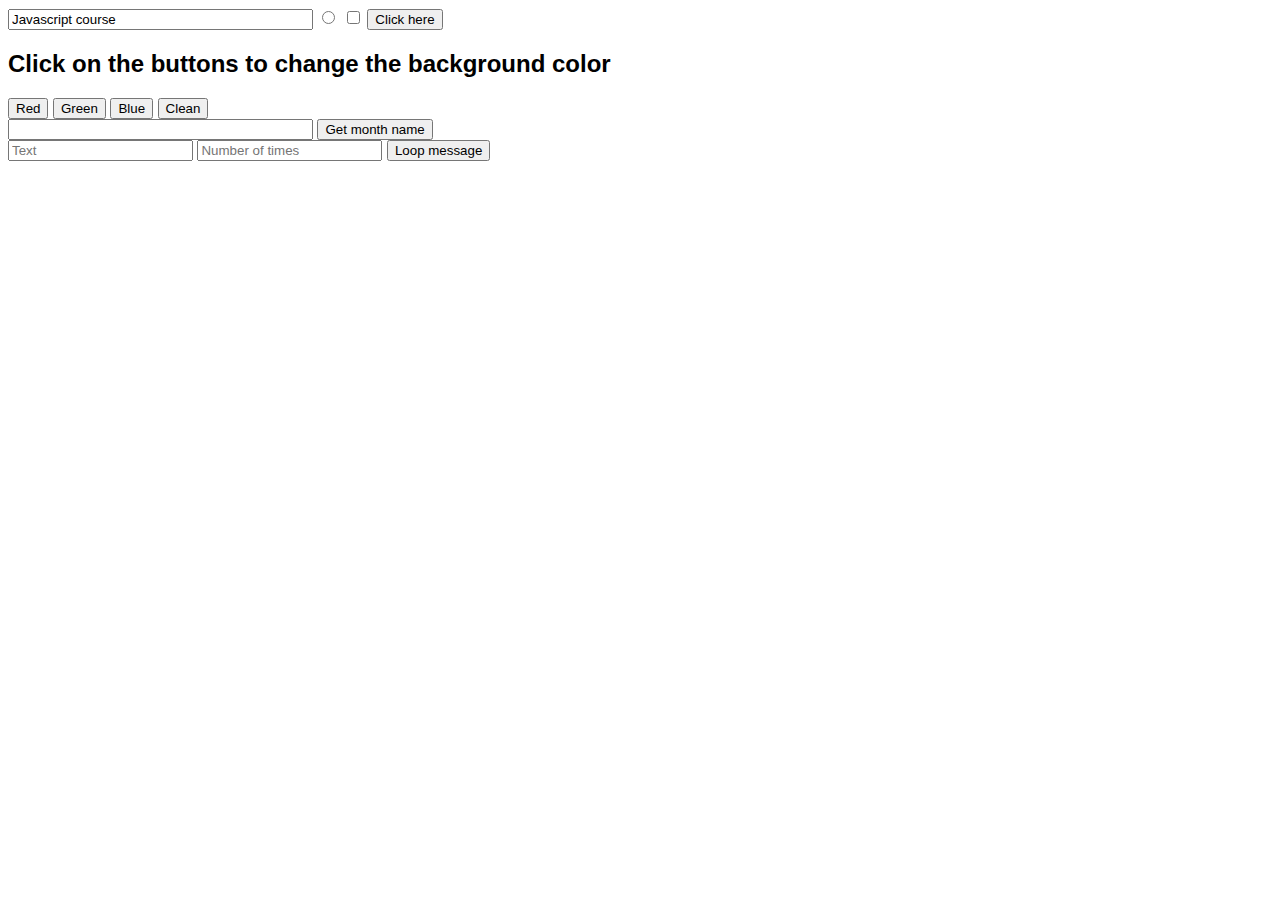
<file: index.html>
<!DOCTYPE html>
<html lang="en">

<head>
    <meta charset="UTF-8">
    <meta http-equiv="X-UA-Compatible" content="IE=edge">
    <meta name="viewport" content="width=device-width, initial-scale=1.0">
    <title>Document</title>
    <link rel="stylesheet" href="styles.css">
</head>

<body>
    <form action="">
        <input type="text" name="text" size="35" maxlength="35" value="Javascript course"
            onchange="alert('The content changed!')">
        <input type="radio" name="option" onclick="alert('Radio clicked!')">
        <input type="checkbox" name="checkbox" onclick="alert('Checkbox clicked!')">
        <input type="button" value="Click here" onclick="redirectTo('https:\/\/google.com')">
    </form>
    <form>
        <h2 class="center">
            Click on the buttons to change the background color
        </h2>
        <div class="buttons-container">
            <input type="button" value="Red" onclick="changeBackgroundColor('#ff0000')" />
            <input type="button" value="Green" onclick="changeBackgroundColor('#00ff00')">
            <input type="button" value="Blue" onclick="changeBackgroundColor('#0000ff')">
            <input type="button" value="Clean" onclick="changeBackgroundColor('#ffffff')">
        </div>
    </form>
    <form>
        <input id="monthInput" type="text" name="text" size="35" maxlength="35" type="number">
        <input type="button" value="Get month name" onclick="alert(
                getMonthName(
                    getInputValue('monthInput')
                )
            )">
    </form>
    <div>
        <input id="loopText" placeholder="Text" type="text" />
        <input id="loopNumber" placeholder="Number of times" size="2" type="number" />
        <input type="button" class="button" value="Loop message" onclick="writeMany()" />
        <div id="messages"></div>
    </div>


    
    <script src="./index.js"></script>
</body>

</html>
</file>
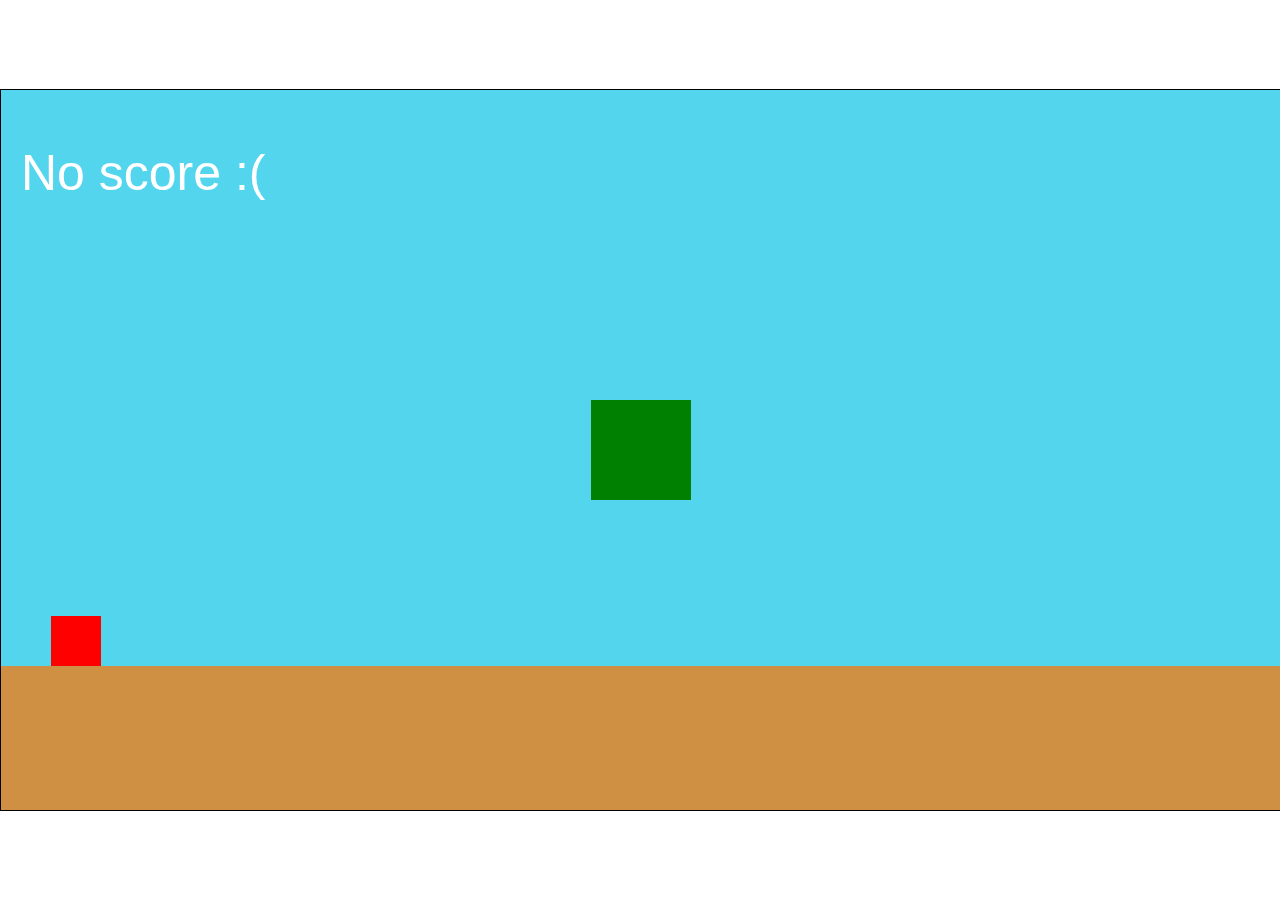
<file: canvas/index.html>
<!DOCTYPE html>
<html lang="en">
<head>
    <meta charset="UTF-8">
    <meta http-equiv="X-UA-Compatible" content="IE=edge">
    <meta name="viewport" content="width=device-width, initial-scale=1.0">
    <title>Canvas</title>
    <link rel="stylesheet" href="styles.css">
</head>
<body>
    <script type="module" src="./index.js"></script>
</body>
</html>
</file>
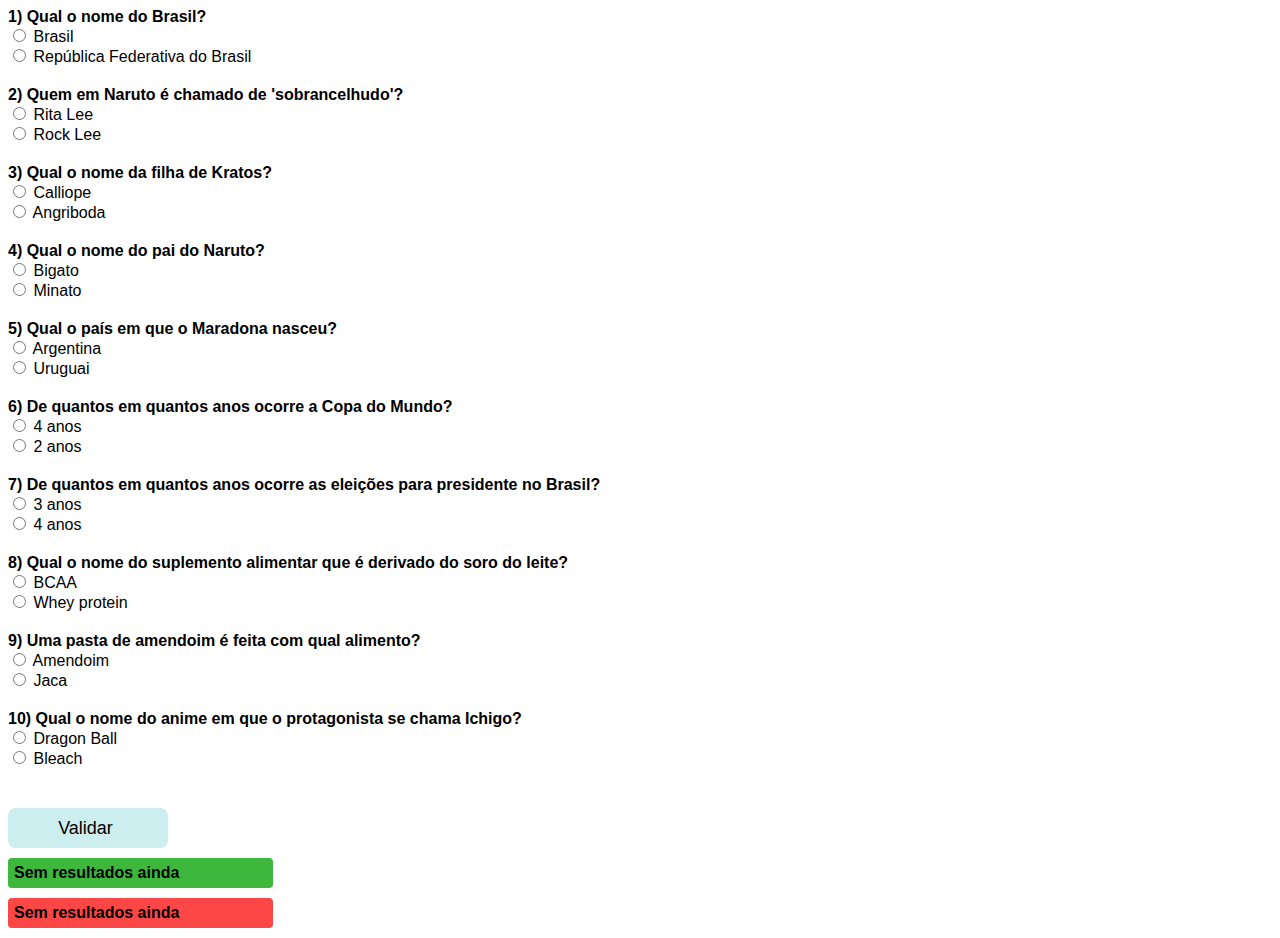
<file: questionary/questions.html>
<!DOCTYPE html>
<html lang="en">

<head>
    <meta charset="UTF-8" />
    <meta http-equiv="X-UA-Compatible" content="IE=edge" />
    <meta name="viewport" content="width=device-width, initial-scale=1.0" />
    <title>Questions</title>
    <link rel="stylesheet" href="./styles.css" />
</head>

<body>
    <div class="container">
        <form>
            <div class="question">
                <span class="question-title">1) Qual o nome do Brasil?</span>

                <div class="question-option">
                    <input id="q1-op1" type="radio" name="q1" />
                    <label>Brasil</label>
                </div>
                <div class="question-option">
                    <input id="q1-op2" type="radio" name="q1" />
                    <label>República Federativa do Brasil</label>
                </div>
            </div>

            <div class="question">
                <span class="question-title">2) Quem em Naruto é chamado de 'sobrancelhudo'?</span>

                <div class="question-option">
                    <input id="q2-op1" type="radio" name="q2" />
                    <label>Rita Lee</label>
                </div>
                <div class="question-option">
                    <input id="q2-op2" type="radio" name="q2" />
                    <label>Rock Lee</label>
                </div>
            </div>

            <div class="question">
                <span class="question-title">3) Qual o nome da filha de Kratos?</span>

                <div class="question-option">
                    <input id="q3-op1" type="radio" name="q3" />
                    <label>Calliope</label>
                </div>
                <div class="question-option">
                    <input id="q3-op2" type="radio" name="q3" />
                    <label>Angriboda</label>
                </div>
            </div>

            <div class="question">
                <span class="question-title">4) Qual o nome do pai do Naruto?</span>

                <div class="question-option">
                    <input id="q4-op1" type="radio" name="q4" />
                    <label>Bigato</label>
                </div>
                <div class="question-option">
                    <input id="q4-op2" type="radio" name="q4" />
                    <label>Minato</label>
                </div>
            </div>

            <div class="question">
                <span class="question-title">5) Qual o país em que o Maradona nasceu?</span>

                <div class="question-option">
                    <input id="q5-op1" type="radio" name="q5" />
                    <label>Argentina</label>
                </div>
                <div class="question-option">
                    <input id="q5-op2" type="radio" name="q5" />
                    <label>Uruguai</label>
                </div>
            </div>

            <div class="question">
                <span class="question-title">6) De quantos em quantos anos ocorre a Copa do Mundo?</span>

                <div class="question-option">
                    <input id="q6-op1" type="radio" name="q6" />
                    <label>4 anos</label>
                </div>
                <div class="question-option">
                    <input id="q6-op2" type="radio" name="q6" />
                    <label>2 anos</label>
                </div>
            </div>

            <div class="question">
                <span class="question-title">7) De quantos em quantos anos ocorre as eleições para presidente no Brasil?</span>

                <div class="question-option">
                    <input id="q7-op1" type="radio" name="q7" />
                    <label>3 anos</label>
                </div>
                <div class="question-option">
                    <input id="q7-op2" type="radio" name="q7" />
                    <label>4 anos</label>
                </div>
            </div>

            <div class="question">
                <span class="question-title">8) Qual o nome do suplemento alimentar que é derivado do soro do leite?</span>

                <div class="question-option">
                    <input id="q8-op1" type="radio" name="q8" />
                    <label>BCAA</label>
                </div>
                <div class="question-option">
                    <input id="q8-op2" type="radio" name="q8" />
                    <label>Whey protein</label>
                </div>
            </div>

            <div class="question">
                <span class="question-title">9) Uma pasta de amendoim é feita com qual alimento?</span>

                <div class="question-option">
                    <input id="q9-op1" type="radio" name="q9" />
                    <label>Amendoim</label>
                </div>
                <div class="question-option">
                    <input id="q9-op2" type="radio" name="q9" />
                    <label>Jaca</label>
                </div>
            </div>

            <div class="question">
                <span class="question-title">10) Qual o nome do anime em que o protagonista se chama Ichigo?</span>

                <div class="question-option">
                    <input id="q10-op1" type="radio" name="q10" />
                    <label>Dragon Ball</label>
                </div>
                <div class="question-option">
                    <input id="q10-op2" type="radio" name="q10" />
                    <label>Bleach</label>
                </div>
            </div>

            <input type="button" class="button" value="Validar " style="margin-top: 20px" onclick="validateQuestions()" />
        </form>

        <span id="correct" class="answer correct">Sem resultados ainda</span>
        <span id="incorrect" class="answer incorrect">Sem resultados ainda</span>

        <script src="./index.js"></script>
    </div>
</body>

</html>
</file>
<file: styles.css>
body {
    font-family: 'Segoe UI', Tahoma, Geneva, Verdana, sans-serif;
}

.links-container {
    display: flex;
    flex-direction: column;
}

a {
    background-color: rgb(124, 185, 255);
    padding: 10px;
    margin: 10px;
    text-decoration: none;
    font-weight: bold;
    border-radius: 6px;
    color: black;
    box-shadow: 0px 5px 5px rgba(0, 0, 0, 0.192);
}
</file>
<file: canvas/styles.css>
canvas {
    position: absolute;
    top: 0%;
    bottom: 0%;
    left: 0%;
    right: 0%;
    margin: auto;
}
</file>
<file: questionary/styles.css>
:root {
    --background-cian: rgb(204, 238, 238);
    --background-grey: rgb(236, 236, 236);
}

body {
    font-family: 'Segoe UI', Tahoma, Geneva, Verdana, sans-serif;
}

input[type=text],
input[type=number] {
    padding-left: 6px;
    border: none;
    height: 32px;
    border-radius: 4px;
    background-color: var(--background-grey);
}

form:not(:first-child) {
    margin: 100px 0px;
}

input[type=button],
.button {
    width: 160px;
    height: 40px;
    font-size: 18px;
    cursor: pointer;
    border-radius: 8px;
    border: none;
    background-color: var(--background-cian);
}

.buttons-container {
    display: flex;
    align-items: center;
    justify-content: space-around;
}

.center {
    text-align: center;
}

.question:not(:first-child) {
    margin: 20px 0px;
}

.question-title {
    display: block;
    font-weight: bold;
}

.answer {
    display: block;
    padding: 6px;
    margin: 10px 0;
    border-radius: 4px;
    font-weight: bold;
}

.correct {
    background-color: rgb(61, 184, 61);
    width: 20%;
}

.incorrect {
    background-color: rgb(253, 70, 70);
    width: 20%;
}
</file>
